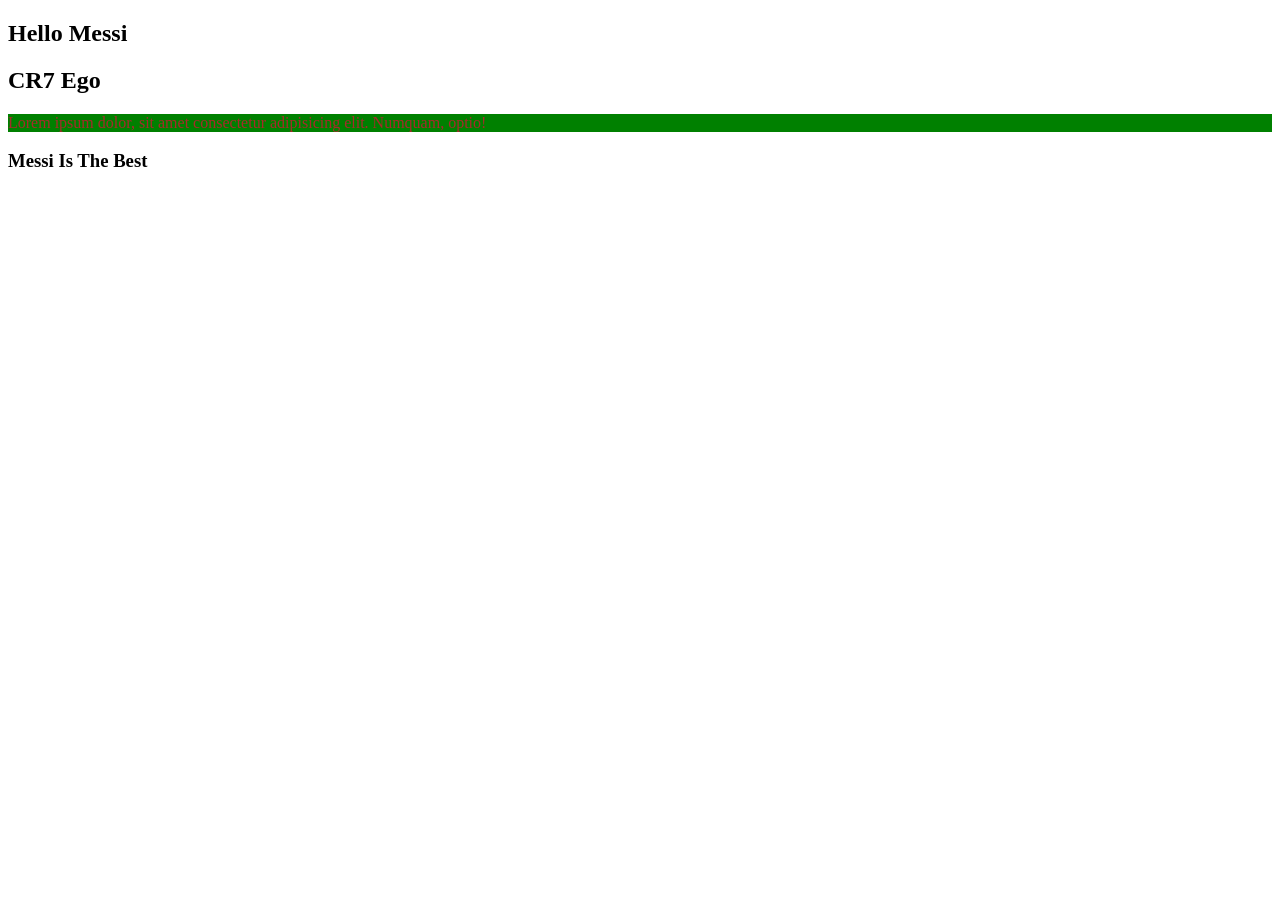
<file: index.html>
<!doctype html>
<html lang="en">
  <head>
    <meta charset="UTF-8" />
    <meta name="viewport" content="width=device-width, initial-scale=1.0" />
    <title>Document</title>
    <link rel="stylesheet" href="./main.css" />
  </head>
  <body>
    <h2>Hello Messi</h2>
    <h2>CR7 Ego</h2>
    <p>
      Lorem ipsum dolor, sit amet consectetur adipisicing elit. Numquam, optio!
    </p>
    <h3>Messi Is The Best</h3>
  </body>
</html>
</file>
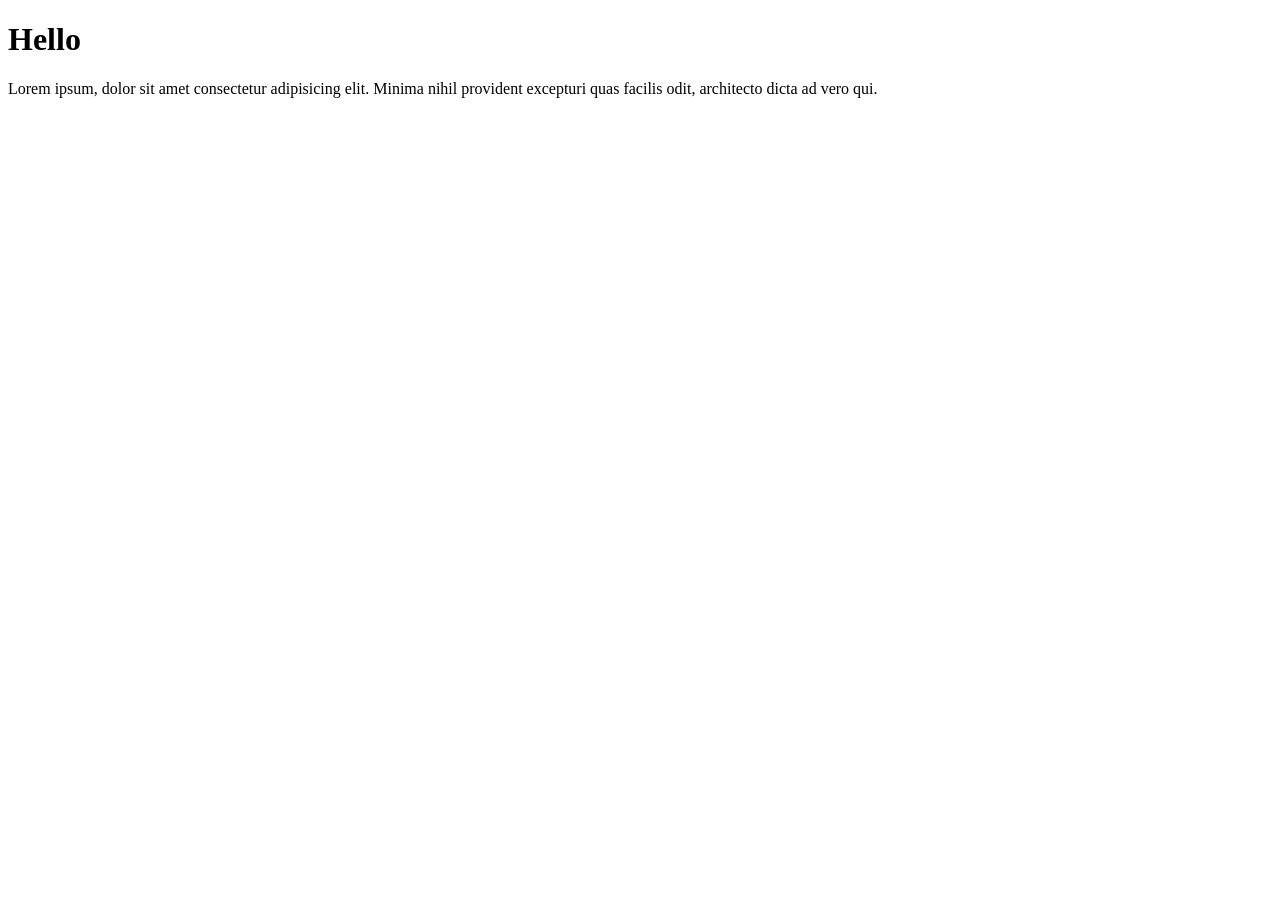
<file: foot.html>
<!doctype html>
<html lang="en">
  <head>
    <meta charset="UTF-8" />
    <meta name="viewport" content="width=device-width, initial-scale=1.0" />
    <title>Document</title>
  </head>
  <body>
    <h1>Hello</h1>
    <p>
      Lorem ipsum, dolor sit amet consectetur adipisicing elit. Minima nihil
      provident excepturi quas facilis odit, architecto dicta ad vero qui.
    </p>
  </body>
</html>
</file>
<file: main.css>
h1 {
  color: white;
  background-color: black;
  font-size: large;
}
p {
  background-color: green;
  color: brown;
}
</file>
